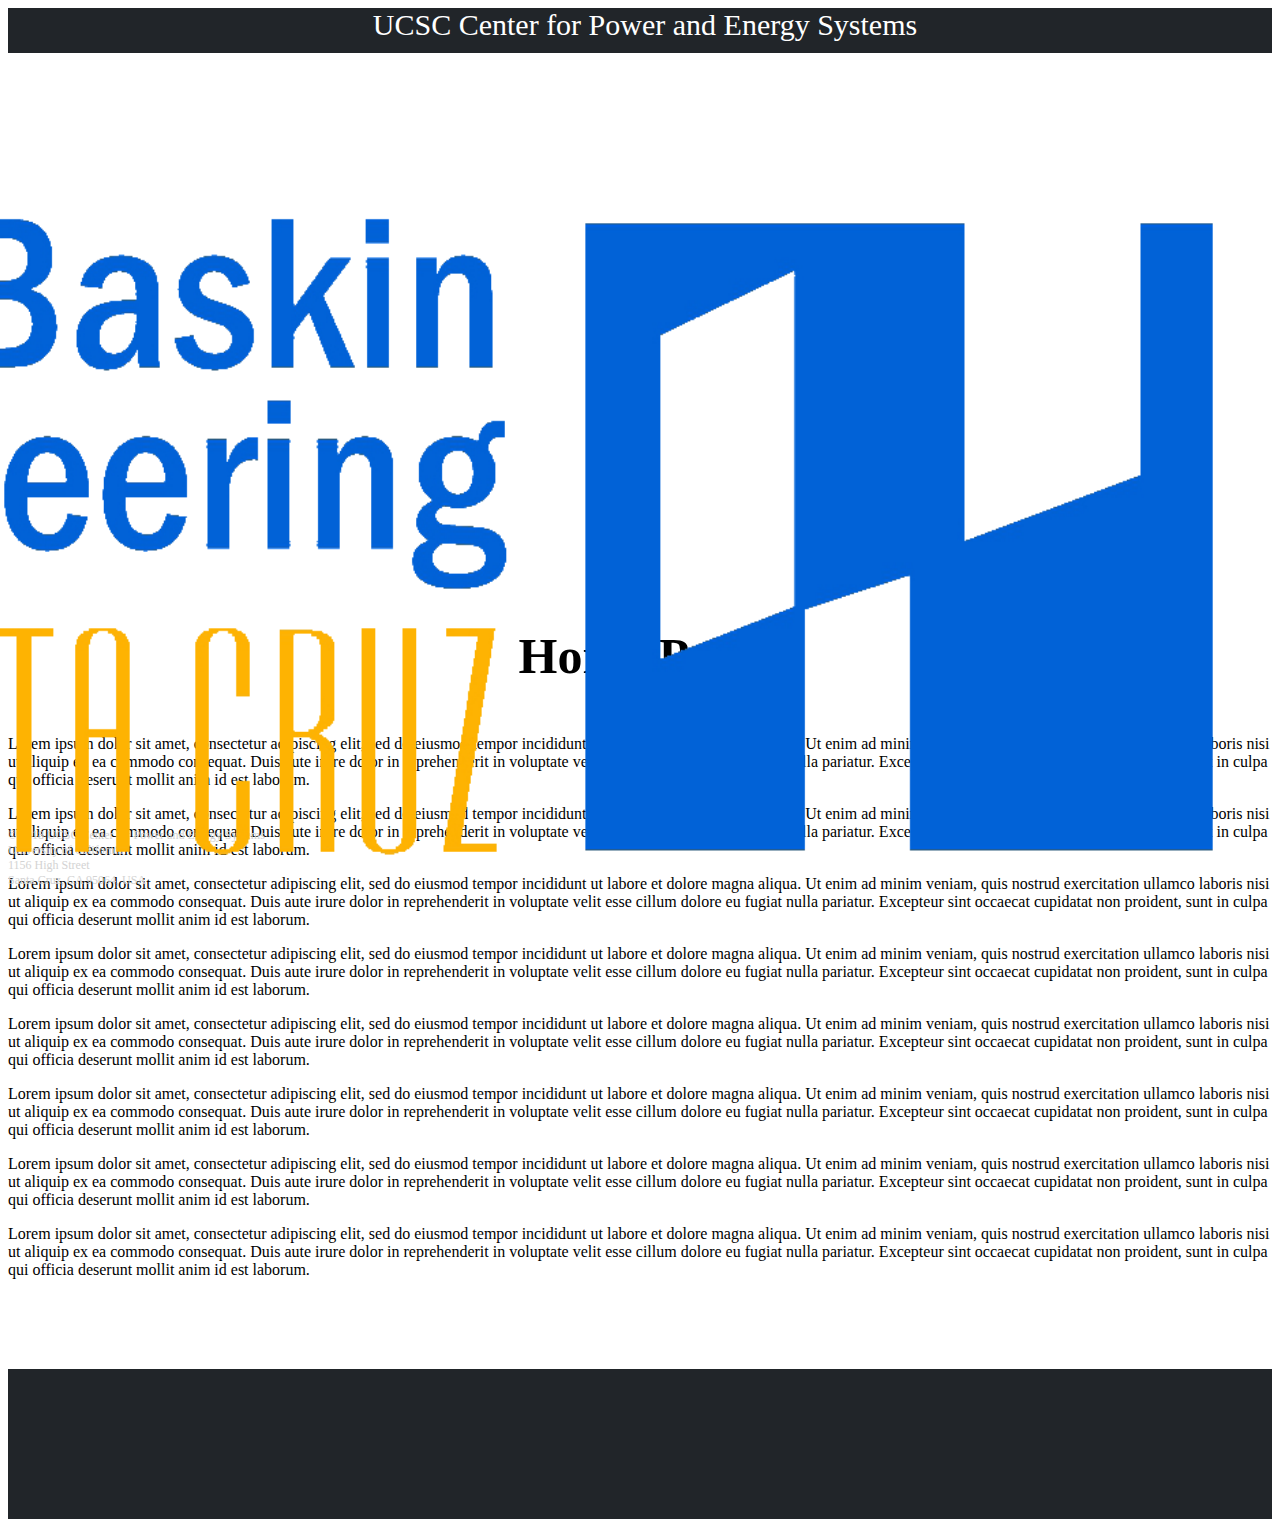
<file: index.html>
<!DOCTYPE html>
<html lang="en">

<head>
	<meta charset="UTF-8">
	<title>UCSC Center for Power and Energy Systems</title>
	<link rel="stylesheet" href="https://stackpath.bootstrapcdn.com/bootstrap/4.1.3/css/bootstrap.min.css" integrity="sha384-MCw98/SFnGE8fJT3GXwEOngsV7Zt27NXFoaoApmYm81iuXoPkFOJwJ8ERdknLPMO" crossorigin="anonymous">
	<link rel="stylesheet" href="https://use.fontawesome.com/releases/v5.4.1/css/all.css" integrity="sha384-5sAR7xN1Nv6T6+dT2mhtzEpVJvfS3NScPQTrOxhwjIuvcA67KV2R5Jz6kr4abQsz" crossorigin="anonymous">
	<link rel="stylesheet" href="css/style.css">
</head>

<body>

	<!--Navigation Bar (start)-->
	<div id="mySidenav" class="sidenav">
		<a href="javascript:void(0)" class="closebtn" onclick="closeNav()">&times;</a>
		<a class="active" href="index.html">Home</a>

		<!--Faculty Dropdown-->
		<button class="dropdown-btn">Team
			<i class="fa fa-caret-down"></i>
		</button>
		<div class="dropdown-container">
			<a href="faculty.html">Faculty</a>
			<a href="graduate.html">Graduate</a>
			<a href="undergraduate.html">Undergraduate</a>
		</div>

		<a href="research.html">Research</a>
		<a href="publications.html">Publications</a>
		<a href="about-us.html">About&nbsp;Us</a>
	</div>
	<!--Navigation Bar (end)-->

	<div id="main">
		<!--Title Bar (start)-->
		<div class="row">
			<div class="col-sm-12 title-bar">
				<i class="fas fa-bars menuIcon" onmouseover="openNav()"></i>
				<p class="title-bar-name">UCSC Center for Power and Energy Systems</p>

			</div>
		</div>
		<!--Title Bar (end)-->

		<div onmouseover="closeNav()">

			<!--Landing Page (start)-->
			<div class="row">
				<div class="col-sm-12 landing-page">
					<figure></figure>
					<figure></figure>
					<figure></figure>
					<figure></figure>
					<figure></figure>
				</div>
			</div>
			<!--Landing Page (end)-->

			<!--Title (start)-->
			<div class="title">
				<h1>Home Page</h1>
			</div>
			<!--Title (end)-->

			<!--Body (start)-->
			<div class="col-md-8 body_content">
				<p>
					Lorem ipsum dolor sit amet, consectetur adipiscing elit, sed do eiusmod tempor incididunt ut labore et dolore magna aliqua. Ut enim ad minim veniam, quis nostrud exercitation ullamco laboris nisi ut aliquip ex ea commodo consequat. Duis aute irure dolor in reprehenderit in voluptate velit esse cillum dolore eu fugiat nulla pariatur. Excepteur sint occaecat cupidatat non proident, sunt in culpa qui officia deserunt mollit anim id est laborum.
				</p>
				<p>
					Lorem ipsum dolor sit amet, consectetur adipiscing elit, sed do eiusmod tempor incididunt ut labore et dolore magna aliqua. Ut enim ad minim veniam, quis nostrud exercitation ullamco laboris nisi ut aliquip ex ea commodo consequat. Duis aute irure dolor in reprehenderit in voluptate velit esse cillum dolore eu fugiat nulla pariatur. Excepteur sint occaecat cupidatat non proident, sunt in culpa qui officia deserunt mollit anim id est laborum.
				</p>
				<p>
					Lorem ipsum dolor sit amet, consectetur adipiscing elit, sed do eiusmod tempor incididunt ut labore et dolore magna aliqua. Ut enim ad minim veniam, quis nostrud exercitation ullamco laboris nisi ut aliquip ex ea commodo consequat. Duis aute irure dolor in reprehenderit in voluptate velit esse cillum dolore eu fugiat nulla pariatur. Excepteur sint occaecat cupidatat non proident, sunt in culpa qui officia deserunt mollit anim id est laborum.
				</p>
				<p>
					Lorem ipsum dolor sit amet, consectetur adipiscing elit, sed do eiusmod tempor incididunt ut labore et dolore magna aliqua. Ut enim ad minim veniam, quis nostrud exercitation ullamco laboris nisi ut aliquip ex ea commodo consequat. Duis aute irure dolor in reprehenderit in voluptate velit esse cillum dolore eu fugiat nulla pariatur. Excepteur sint occaecat cupidatat non proident, sunt in culpa qui officia deserunt mollit anim id est laborum.
				</p>
				<p>
					Lorem ipsum dolor sit amet, consectetur adipiscing elit, sed do eiusmod tempor incididunt ut labore et dolore magna aliqua. Ut enim ad minim veniam, quis nostrud exercitation ullamco laboris nisi ut aliquip ex ea commodo consequat. Duis aute irure dolor in reprehenderit in voluptate velit esse cillum dolore eu fugiat nulla pariatur. Excepteur sint occaecat cupidatat non proident, sunt in culpa qui officia deserunt mollit anim id est laborum.
				</p>
				<p>
					Lorem ipsum dolor sit amet, consectetur adipiscing elit, sed do eiusmod tempor incididunt ut labore et dolore magna aliqua. Ut enim ad minim veniam, quis nostrud exercitation ullamco laboris nisi ut aliquip ex ea commodo consequat. Duis aute irure dolor in reprehenderit in voluptate velit esse cillum dolore eu fugiat nulla pariatur. Excepteur sint occaecat cupidatat non proident, sunt in culpa qui officia deserunt mollit anim id est laborum.
				</p>
				<p>
					Lorem ipsum dolor sit amet, consectetur adipiscing elit, sed do eiusmod tempor incididunt ut labore et dolore magna aliqua. Ut enim ad minim veniam, quis nostrud exercitation ullamco laboris nisi ut aliquip ex ea commodo consequat. Duis aute irure dolor in reprehenderit in voluptate velit esse cillum dolore eu fugiat nulla pariatur. Excepteur sint occaecat cupidatat non proident, sunt in culpa qui officia deserunt mollit anim id est laborum.
				</p>
				<p>
					Lorem ipsum dolor sit amet, consectetur adipiscing elit, sed do eiusmod tempor incididunt ut labore et dolore magna aliqua. Ut enim ad minim veniam, quis nostrud exercitation ullamco laboris nisi ut aliquip ex ea commodo consequat. Duis aute irure dolor in reprehenderit in voluptate velit esse cillum dolore eu fugiat nulla pariatur. Excepteur sint occaecat cupidatat non proident, sunt in culpa qui officia deserunt mollit anim id est laborum.
				</p>
				<p>
					<br />
					<br />
					<br />
				</p>
			</div>
			<!--Body (end)-->

			<!--Footer (start)-->
			<div class="row">
				<div class="col-sm-12 bot">
					<div class="col-sm-8 bot">
						<p class="footer-text">
							© 2018 UCSC Center for Power and Energy Systems <br />
							University of California <br />
							1156 High Street <br />
							Santa Cruz, CA 95064, USA
						</p>
						<img class="footer-logo" src="/images/logo/baskin_logo_big.png">
					</div>
				</div>
			</div>
			<!--Footer (end)-->
		</div>
	</div>
	<script src="js/sideNav.js"></script>
</body>

</html>
</file>
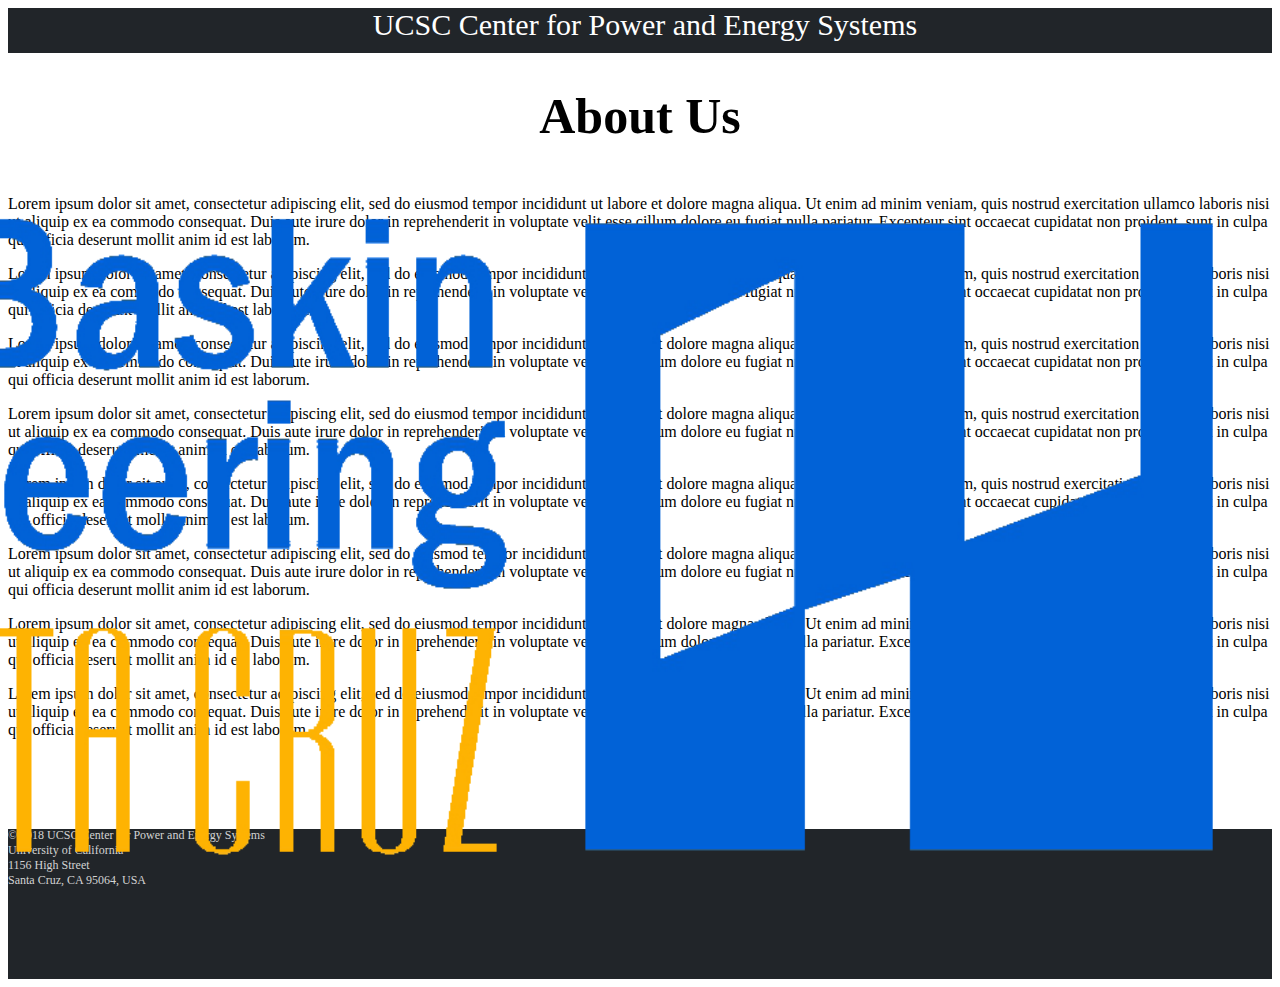
<file: about-us.html>
<!DOCTYPE html>
<html lang="en">

<head>
	<meta charset="UTF-8">
	<title>UCSC Center for Power and Energy Systems</title>
	<link rel="stylesheet" href="https://stackpath.bootstrapcdn.com/bootstrap/4.1.3/css/bootstrap.min.css" integrity="sha384-MCw98/SFnGE8fJT3GXwEOngsV7Zt27NXFoaoApmYm81iuXoPkFOJwJ8ERdknLPMO" crossorigin="anonymous">
	<link rel="stylesheet" href="https://use.fontawesome.com/releases/v5.4.1/css/all.css" integrity="sha384-5sAR7xN1Nv6T6+dT2mhtzEpVJvfS3NScPQTrOxhwjIuvcA67KV2R5Jz6kr4abQsz" crossorigin="anonymous">
	<link rel="stylesheet" href="css/style.css">
</head>

<body>

	<!--Navigation Bar (start)-->
	<div id="mySidenav" class="sidenav">
		<a href="javascript:void(0)" class="closebtn" onclick="closeNav()">&times;</a>
		<a href="index.html">Home</a>

		<!--Faculty Dropdown-->
		<button class="dropdown-btn">Team
			<i class="fa fa-caret-down"></i>
		</button>
		<div class="dropdown-container">
			<a href="faculty.html">Faculty</a>
			<a href="graduate.html">Graduate</a>
			<a href="undergraduate.html">Undergraduate</a>
		</div>

		<a href="research.html">Research</a>
		<a href="publications.html">Publications</a>
		<a class="active" href="about-us.html">About&nbsp;Us</a>
	</div>
	<!--Navigation Bar (end)-->

	<!--Title Bar (start)-->
	<div class="row">
		<div class="col-sm-12 title-bar">
			<i class="fas fa-bars menuIcon" onmouseover="openNav()"></i>
			<p class="title-bar-name">UCSC Center for Power and Energy Systems</p>

		</div>
	</div>
	<!--Title Bar (end)-->

	<div id="main" onmouseover="closeNav()">

		<!--Title (start)-->
		<div class="title">
			<h1>About Us</h1>
		</div>
		<!--Title (end)-->

		<!--Body (start)-->
		<div class="col-md-8 body_content">
			<p>
				Lorem ipsum dolor sit amet, consectetur adipiscing elit, sed do eiusmod tempor incididunt ut labore et dolore magna aliqua. Ut enim ad minim veniam, quis nostrud exercitation ullamco laboris nisi ut aliquip ex ea commodo consequat. Duis aute irure dolor in reprehenderit in voluptate velit esse cillum dolore eu fugiat nulla pariatur. Excepteur sint occaecat cupidatat non proident, sunt in culpa qui officia deserunt mollit anim id est laborum.
			</p>
			<p>
				Lorem ipsum dolor sit amet, consectetur adipiscing elit, sed do eiusmod tempor incididunt ut labore et dolore magna aliqua. Ut enim ad minim veniam, quis nostrud exercitation ullamco laboris nisi ut aliquip ex ea commodo consequat. Duis aute irure dolor in reprehenderit in voluptate velit esse cillum dolore eu fugiat nulla pariatur. Excepteur sint occaecat cupidatat non proident, sunt in culpa qui officia deserunt mollit anim id est laborum.
			</p>
			<p>
				Lorem ipsum dolor sit amet, consectetur adipiscing elit, sed do eiusmod tempor incididunt ut labore et dolore magna aliqua. Ut enim ad minim veniam, quis nostrud exercitation ullamco laboris nisi ut aliquip ex ea commodo consequat. Duis aute irure dolor in reprehenderit in voluptate velit esse cillum dolore eu fugiat nulla pariatur. Excepteur sint occaecat cupidatat non proident, sunt in culpa qui officia deserunt mollit anim id est laborum.
			</p>
			<p>
				Lorem ipsum dolor sit amet, consectetur adipiscing elit, sed do eiusmod tempor incididunt ut labore et dolore magna aliqua. Ut enim ad minim veniam, quis nostrud exercitation ullamco laboris nisi ut aliquip ex ea commodo consequat. Duis aute irure dolor in reprehenderit in voluptate velit esse cillum dolore eu fugiat nulla pariatur. Excepteur sint occaecat cupidatat non proident, sunt in culpa qui officia deserunt mollit anim id est laborum.
			</p>
			<p>
				Lorem ipsum dolor sit amet, consectetur adipiscing elit, sed do eiusmod tempor incididunt ut labore et dolore magna aliqua. Ut enim ad minim veniam, quis nostrud exercitation ullamco laboris nisi ut aliquip ex ea commodo consequat. Duis aute irure dolor in reprehenderit in voluptate velit esse cillum dolore eu fugiat nulla pariatur. Excepteur sint occaecat cupidatat non proident, sunt in culpa qui officia deserunt mollit anim id est laborum.
			</p>
			<p>
				Lorem ipsum dolor sit amet, consectetur adipiscing elit, sed do eiusmod tempor incididunt ut labore et dolore magna aliqua. Ut enim ad minim veniam, quis nostrud exercitation ullamco laboris nisi ut aliquip ex ea commodo consequat. Duis aute irure dolor in reprehenderit in voluptate velit esse cillum dolore eu fugiat nulla pariatur. Excepteur sint occaecat cupidatat non proident, sunt in culpa qui officia deserunt mollit anim id est laborum.
			</p>
			<p>
				Lorem ipsum dolor sit amet, consectetur adipiscing elit, sed do eiusmod tempor incididunt ut labore et dolore magna aliqua. Ut enim ad minim veniam, quis nostrud exercitation ullamco laboris nisi ut aliquip ex ea commodo consequat. Duis aute irure dolor in reprehenderit in voluptate velit esse cillum dolore eu fugiat nulla pariatur. Excepteur sint occaecat cupidatat non proident, sunt in culpa qui officia deserunt mollit anim id est laborum.
			</p>
			<p>
				Lorem ipsum dolor sit amet, consectetur adipiscing elit, sed do eiusmod tempor incididunt ut labore et dolore magna aliqua. Ut enim ad minim veniam, quis nostrud exercitation ullamco laboris nisi ut aliquip ex ea commodo consequat. Duis aute irure dolor in reprehenderit in voluptate velit esse cillum dolore eu fugiat nulla pariatur. Excepteur sint occaecat cupidatat non proident, sunt in culpa qui officia deserunt mollit anim id est laborum.
			</p>
			<p>
				<br />
				<br />
				<br />
			</p>
		</div>
		<!--Body (end)-->

		<!--Footer (start)-->
		<div class="row">
			<div class="col-sm-12 bot">
				<div class="col-sm-8 bot">
					<p class="footer-text">
						© 2018 UCSC Center for Power and Energy Systems <br />
						University of California <br />
						1156 High Street <br />
						Santa Cruz, CA 95064, USA
					</p>
					<img class="footer-logo" src="/images/logo/baskin_logo_big.png">
				</div>
			</div>
		</div>
		<!--Footer (end)-->
	</div>
	<script src="js/sideNav.js"></script>
</body>

</html>
</file>
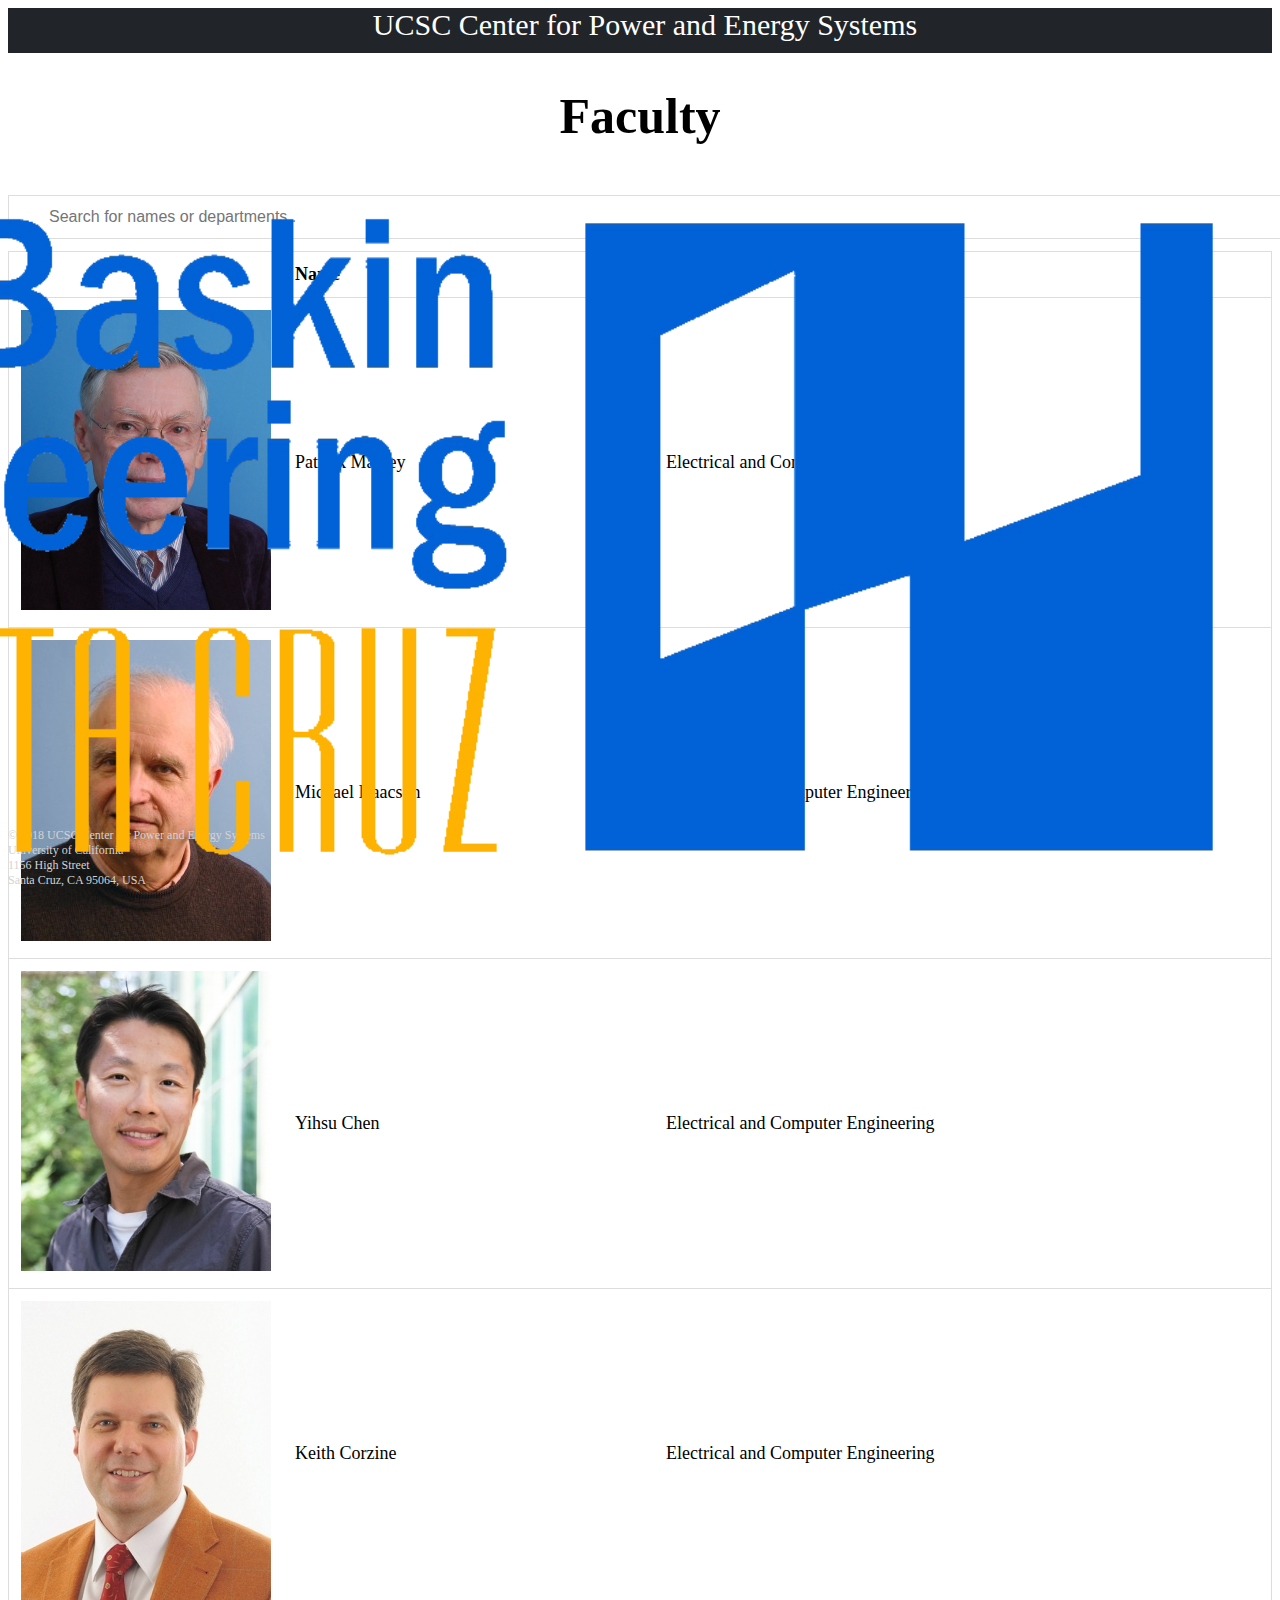
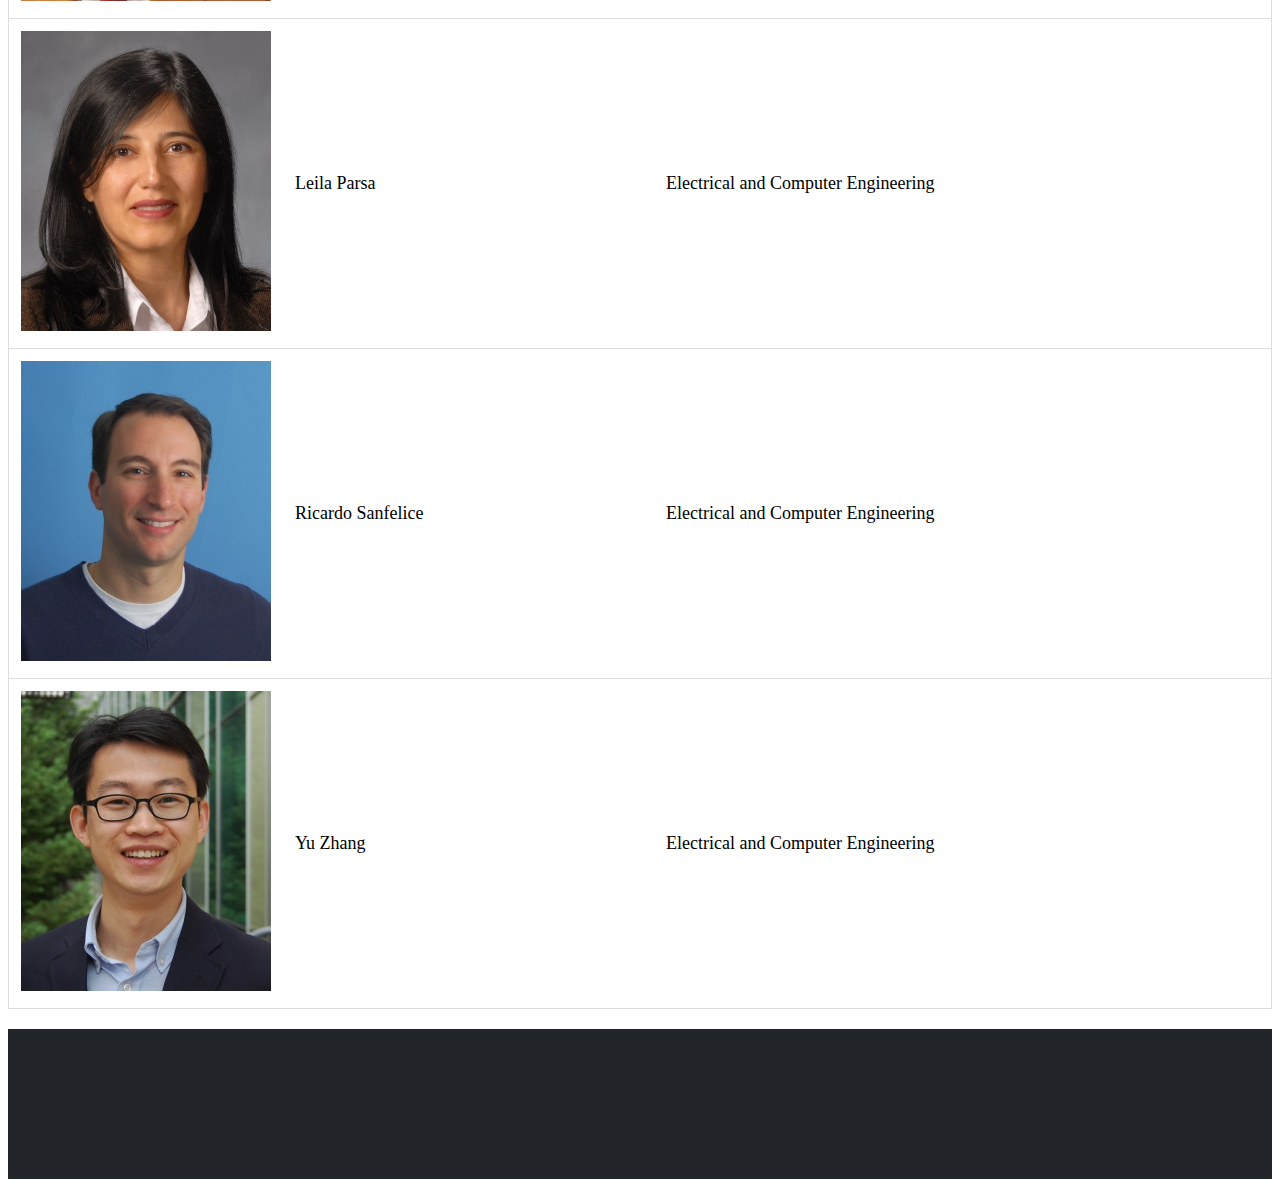
<file: faculty.html>
<!DOCTYPE html>
<html lang="en">

<head>
	<meta charset="UTF-8">
	<title>UCSC Center for Power and Energy Systems</title>
	<link rel="stylesheet" href="https://stackpath.bootstrapcdn.com/bootstrap/4.1.3/css/bootstrap.min.css" integrity="sha384-MCw98/SFnGE8fJT3GXwEOngsV7Zt27NXFoaoApmYm81iuXoPkFOJwJ8ERdknLPMO" crossorigin="anonymous">
	<link rel="stylesheet" href="https://use.fontawesome.com/releases/v5.4.1/css/all.css" integrity="sha384-5sAR7xN1Nv6T6+dT2mhtzEpVJvfS3NScPQTrOxhwjIuvcA67KV2R5Jz6kr4abQsz" crossorigin="anonymous">
	<link rel="stylesheet" href="css/style.css">
</head>

<body>

	<!--Navigation Bar (start)-->
	<div id="mySidenav" class="sidenav">
		<a href="javascript:void(0)" class="closebtn" onclick="closeNav()">&times;</a>
		<a href="index.html">Home</a>

		<!--Faculty Dropdown-->
		<button class="dropdown-btn active">Team
			<i class="fa fa-caret-down"></i>
		</button>
		<div class="dropdown-container">
			<a class="active" href="faculty.html">Faculty</a>
			<a href="graduate.html">Graduate</a>
			<a href="undergraduate.html">Undergraduate</a>
		</div>

		<a href="research.html">Research</a>
		<a href="publications.html">Publications</a>
		<a href="about-us.html">About&nbsp;Us</a>
	</div>
	<!--Navigation Bar (end)-->

	<!--Title Bar (start)-->
	<div class="row">
		<div class="col-sm-12 title-bar">
			<i class="fas fa-bars menuIcon" onmouseover="openNav()"></i>
			<p class="title-bar-name">UCSC Center for Power and Energy Systems</p>

		</div>
	</div>
	<!--Title Bar (end)-->

	<div id="main" onmouseover="closeNav()">

		<!--Title (start)-->
		<div class="title">
			<h1>Faculty</h1>
		</div>
		<!--Title (end)-->

		<!--Body (start)-->
		<div class="col-md-8 body_content">
			<input type="text" id="search-input" onkeyup="filterTable()" placeholder="Search for names or departments..">

			<table id="staff-table">
				<tr class="table-header">
					<th style="width:20%;"></th>
					<th style="width:30%;">Name</th>
					<th style="width:50%;">
						Department
<!--
<select style="margin-left:20px;" id="dropdown-input" onchange="dropdownFilter()">
	<option value="ALL">Show All</option>
	<option value="Computer Engineering">Computer Engineering</option>
</select>
-->
					</th>
				</tr>
				<tr>
					<td>
						<img class="faculty-images" src="/images/staff/faculty/Patrick_Mantey.jpeg">
					</td>
					<td>Patrick Mantey</td>
					<td>Electrical and Computer Engineering</td>
				</tr>
				<tr>
					<td>
						<img class="faculty-images" src="/images/staff/faculty/Michael_Isaacson.jpeg">
					</td>
					<td>Michael Isaacson</td>
					<td>Electrical and Computer Engineering</td>
				</tr>
				<tr>
					<td>
						<img class="faculty-images" src="/images/staff/faculty/Yihsu_Chen.jpeg">
					</td>
					<td>Yihsu Chen</td>
					<td>Electrical and Computer Engineering</td>
				</tr>
				<tr>
					<td>
						<img class="faculty-images" src="/images/staff/faculty/Keith_Corzine.jpeg">
					</td>
					<td>Keith Corzine</td>
					<td>Electrical and Computer Engineering</td>
				</tr>

				<tr>
					<td>
						<img class="faculty-images" src="/images/staff/faculty/Leila_Parsa.jpeg">
					</td>
					<td>Leila Parsa</td>
					<td>Electrical and Computer Engineering</td>
				</tr>
				<tr>
					<td>
						<img class="faculty-images" src="/images/staff/faculty/Ricardo_Sanfelice.jpeg">
					</td>
					<td>Ricardo Sanfelice</td>
					<td>Electrical and Computer Engineering</td>
				</tr>
				<tr>
					<td>
						<img class="faculty-images" src="/images/staff/faculty/Yu_Zhang.jpeg">
					</td>
					<td>Yu Zhang</td>
					<td>Electrical and Computer Engineering</td>
				</tr>
			</table>
		</div>
		<!--Body (end)-->

		<!--Footer (start)-->
		<div class="row">
			<div class="col-sm-12 bot">
				<div class="col-sm-8 bot">
					<p class="footer-text">
						© 2018 UCSC Center for Power and Energy Systems <br />
						University of California <br />
						1156 High Street <br />
						Santa Cruz, CA 95064, USA
					</p>
					<img class="footer-logo" src="/images/logo/baskin_logo_big.png">
				</div>
			</div>
		</div>
		<!--Footer (end)-->
	</div>
	<script src="js/filterTable.js"></script>
	<script src="js/sideNav.js"></script>
</body>

</html>
</file>
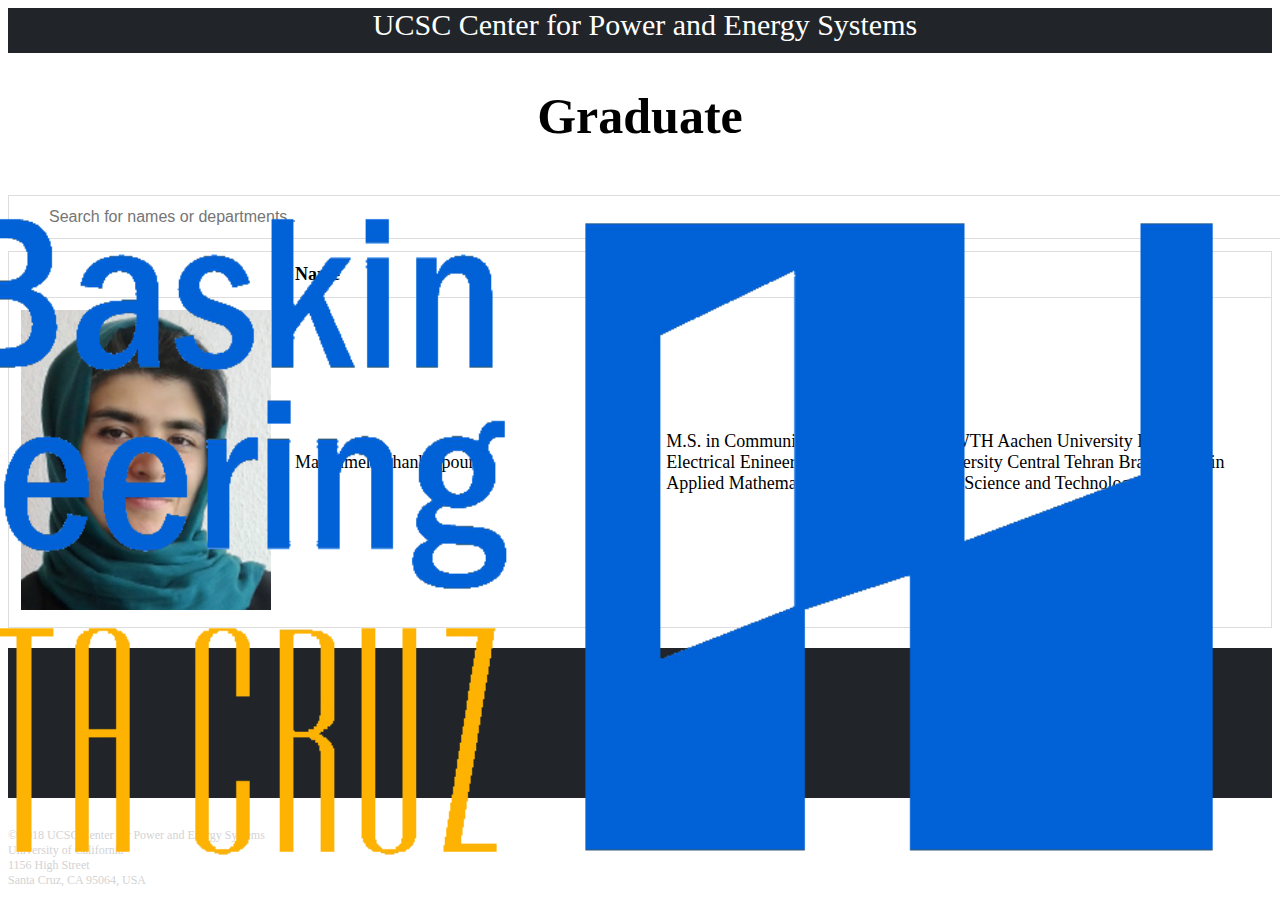
<file: graduate.html>
<!DOCTYPE html>
<html lang="en">

<head>
	<meta charset="UTF-8">
	<title>UCSC Center for Power and Energy Systems</title>
	<link rel="stylesheet" href="https://stackpath.bootstrapcdn.com/bootstrap/4.1.3/css/bootstrap.min.css" integrity="sha384-MCw98/SFnGE8fJT3GXwEOngsV7Zt27NXFoaoApmYm81iuXoPkFOJwJ8ERdknLPMO" crossorigin="anonymous">
	<link rel="stylesheet" href="https://use.fontawesome.com/releases/v5.4.1/css/all.css" integrity="sha384-5sAR7xN1Nv6T6+dT2mhtzEpVJvfS3NScPQTrOxhwjIuvcA67KV2R5Jz6kr4abQsz" crossorigin="anonymous">
	<link rel="stylesheet" href="css/style.css">
</head>

<body>

	<!--Navigation Bar (start)-->
	<div id="mySidenav" class="sidenav">
		<a href="javascript:void(0)" class="closebtn" onclick="closeNav()">&times;</a>
		<a href="index.html">Home</a>

		<!--Faculty Dropdown-->
		<button class="dropdown-btn active">Team
			<i class="fa fa-caret-down"></i>
		</button>
		<div class="dropdown-container">
			<a href="faculty.html">Faculty</a>
			<a class="active" href="graduate.html">Graduate</a>
			<a href="undergraduate.html">Undergraduate</a>
		</div>

		<a href="research.html">Research</a>
		<a href="publications.html">Publications</a>
		<a href="about-us.html">About&nbsp;Us</a>
	</div>
	<!--Navigation Bar (end)-->

	<!--Title Bar (start)-->
	<div class="row">
		<div class="col-sm-12 title-bar">
			<i class="fas fa-bars menuIcon" onmouseover="openNav()"></i>
			<p class="title-bar-name">UCSC Center for Power and Energy Systems</p>

		</div>
	</div>
	<!--Title Bar (end)-->

	<div id="main" onmouseover="closeNav()">

		<!--Title (start)-->
		<div class="title">
			<h1>Graduate</h1>
		</div>
		<!--Title (end)-->

		<!--Body (start)-->
		<div class="col-md-8 body_content">
			<input type="text" id="search-input" onkeyup="filterTable()" placeholder="Search for names or departments..">

			<table id="staff-table">
				<tr class="table-header">
					<th style="width:20%;"></th>
					<th style="width:30%;">Name</th>
					<th style="width:50%;">
						Academics
<!--
<select style="margin-left:20px;" id="dropdown-input" onchange="dropdownFilter()">
	<option value="ALL">Show All</option>
	<option value="Computer Engineering">Computer Engineering</option>
</select>
-->
					</th>
				</tr>
				<tr>
					<td>
						<img class="faculty-images" src="/images/staff/graduate/masoumeh.png">
					</td>
					<td>Masoumeh Ghanbarpour</td>
					<td>M.S. in Communication Engineering, RWTH Aachen University
						B.S. in Electrical Enineering, Islamic Azad University Central Tehran Branch
						B.S. in Applied Mathematics, Iran University of Science and Technology</td>
				</tr>
			</table>
		</div>
		<!--Body (end)-->

		<!--Footer (start)-->
		<div class="row">
			<div class="col-sm-12 bot">
				<div class="col-sm-8 bot">
					<p class="footer-text">
						© 2018 UCSC Center for Power and Energy Systems <br />
						University of California <br />
						1156 High Street <br />
						Santa Cruz, CA 95064, USA
					</p>
					<img class="footer-logo" src="/images/logo/baskin_logo_big.png">
				</div>
			</div>
		</div>
		<!--Footer (end)-->
	</div>
	<script src="js/filterTable.js"></script>
	<script src="js/sideNav.js"></script>
</body>

</html>
</file>
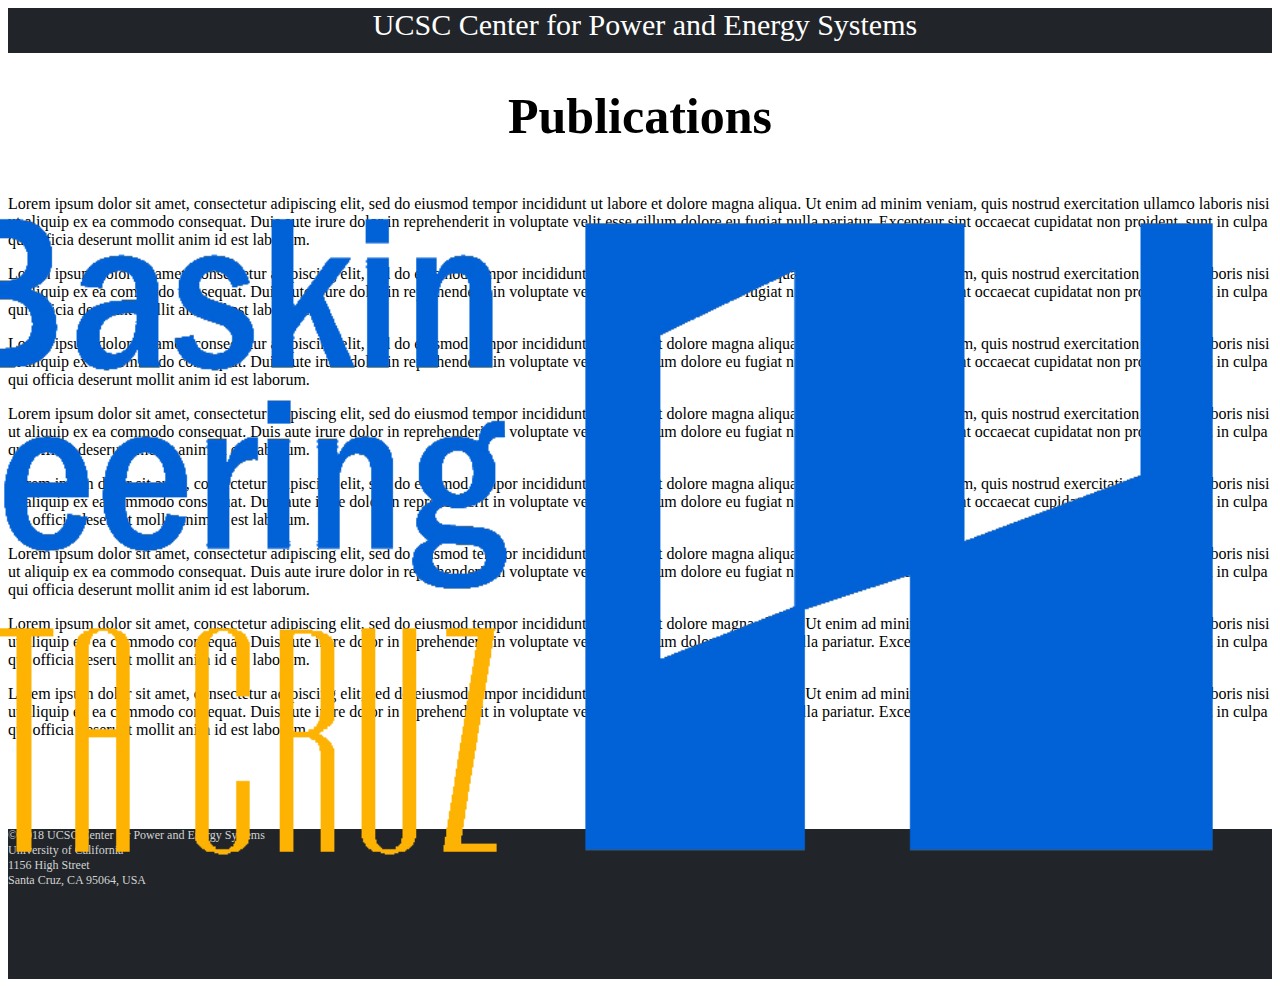
<file: publications.html>
<!DOCTYPE html>
<html lang="en">

<head>
	<meta charset="UTF-8">
	<title>UCSC Center for Power and Energy Systems</title>
	<link rel="stylesheet" href="https://stackpath.bootstrapcdn.com/bootstrap/4.1.3/css/bootstrap.min.css" integrity="sha384-MCw98/SFnGE8fJT3GXwEOngsV7Zt27NXFoaoApmYm81iuXoPkFOJwJ8ERdknLPMO" crossorigin="anonymous">
	<link rel="stylesheet" href="https://use.fontawesome.com/releases/v5.4.1/css/all.css" integrity="sha384-5sAR7xN1Nv6T6+dT2mhtzEpVJvfS3NScPQTrOxhwjIuvcA67KV2R5Jz6kr4abQsz" crossorigin="anonymous">
	<link rel="stylesheet" href="css/style.css">
</head>

<body>

	<!--Navigation Bar (start)-->
	<div id="mySidenav" class="sidenav">
		<a href="javascript:void(0)" class="closebtn" onclick="closeNav()">&times;</a>
		<a href="index.html">Home</a>

		<!--Faculty Dropdown-->
		<button class="dropdown-btn">Team
			<i class="fa fa-caret-down"></i>
		</button>
		<div class="dropdown-container">
			<a href="faculty.html">Faculty</a>
			<a href="graduate.html">Graduate</a>
			<a href="undergraduate.html">Undergraduate</a>
		</div>

		<a href="research.html">Research</a>
		<a class="active" href="publications.html">Publications</a>
		<a href="about-us.html">About&nbsp;Us</a>
	</div>
	<!--Navigation Bar (end)-->

	<!--Title Bar (start)-->
	<div class="row">
		<div class="col-sm-12 title-bar">
			<i class="fas fa-bars menuIcon" onmouseover="openNav()"></i>
			<p class="title-bar-name">UCSC Center for Power and Energy Systems</p>

		</div>
	</div>
	<!--Title Bar (end)-->

	<div id="main" onmouseover="closeNav()">

		<!--Title (start)-->
		<div class="title">
			<h1>Publications</h1>
		</div>
		<!--Title (end)-->

		<!--Body (start)-->
		<div class="col-md-8 body_content">
			<p>
				Lorem ipsum dolor sit amet, consectetur adipiscing elit, sed do eiusmod tempor incididunt ut labore et dolore magna aliqua. Ut enim ad minim veniam, quis nostrud exercitation ullamco laboris nisi ut aliquip ex ea commodo consequat. Duis aute irure dolor in reprehenderit in voluptate velit esse cillum dolore eu fugiat nulla pariatur. Excepteur sint occaecat cupidatat non proident, sunt in culpa qui officia deserunt mollit anim id est laborum.
			</p>
			<p>
				Lorem ipsum dolor sit amet, consectetur adipiscing elit, sed do eiusmod tempor incididunt ut labore et dolore magna aliqua. Ut enim ad minim veniam, quis nostrud exercitation ullamco laboris nisi ut aliquip ex ea commodo consequat. Duis aute irure dolor in reprehenderit in voluptate velit esse cillum dolore eu fugiat nulla pariatur. Excepteur sint occaecat cupidatat non proident, sunt in culpa qui officia deserunt mollit anim id est laborum.
			</p>
			<p>
				Lorem ipsum dolor sit amet, consectetur adipiscing elit, sed do eiusmod tempor incididunt ut labore et dolore magna aliqua. Ut enim ad minim veniam, quis nostrud exercitation ullamco laboris nisi ut aliquip ex ea commodo consequat. Duis aute irure dolor in reprehenderit in voluptate velit esse cillum dolore eu fugiat nulla pariatur. Excepteur sint occaecat cupidatat non proident, sunt in culpa qui officia deserunt mollit anim id est laborum.
			</p>
			<p>
				Lorem ipsum dolor sit amet, consectetur adipiscing elit, sed do eiusmod tempor incididunt ut labore et dolore magna aliqua. Ut enim ad minim veniam, quis nostrud exercitation ullamco laboris nisi ut aliquip ex ea commodo consequat. Duis aute irure dolor in reprehenderit in voluptate velit esse cillum dolore eu fugiat nulla pariatur. Excepteur sint occaecat cupidatat non proident, sunt in culpa qui officia deserunt mollit anim id est laborum.
			</p>
			<p>
				Lorem ipsum dolor sit amet, consectetur adipiscing elit, sed do eiusmod tempor incididunt ut labore et dolore magna aliqua. Ut enim ad minim veniam, quis nostrud exercitation ullamco laboris nisi ut aliquip ex ea commodo consequat. Duis aute irure dolor in reprehenderit in voluptate velit esse cillum dolore eu fugiat nulla pariatur. Excepteur sint occaecat cupidatat non proident, sunt in culpa qui officia deserunt mollit anim id est laborum.
			</p>
			<p>
				Lorem ipsum dolor sit amet, consectetur adipiscing elit, sed do eiusmod tempor incididunt ut labore et dolore magna aliqua. Ut enim ad minim veniam, quis nostrud exercitation ullamco laboris nisi ut aliquip ex ea commodo consequat. Duis aute irure dolor in reprehenderit in voluptate velit esse cillum dolore eu fugiat nulla pariatur. Excepteur sint occaecat cupidatat non proident, sunt in culpa qui officia deserunt mollit anim id est laborum.
			</p>
			<p>
				Lorem ipsum dolor sit amet, consectetur adipiscing elit, sed do eiusmod tempor incididunt ut labore et dolore magna aliqua. Ut enim ad minim veniam, quis nostrud exercitation ullamco laboris nisi ut aliquip ex ea commodo consequat. Duis aute irure dolor in reprehenderit in voluptate velit esse cillum dolore eu fugiat nulla pariatur. Excepteur sint occaecat cupidatat non proident, sunt in culpa qui officia deserunt mollit anim id est laborum.
			</p>
			<p>
				Lorem ipsum dolor sit amet, consectetur adipiscing elit, sed do eiusmod tempor incididunt ut labore et dolore magna aliqua. Ut enim ad minim veniam, quis nostrud exercitation ullamco laboris nisi ut aliquip ex ea commodo consequat. Duis aute irure dolor in reprehenderit in voluptate velit esse cillum dolore eu fugiat nulla pariatur. Excepteur sint occaecat cupidatat non proident, sunt in culpa qui officia deserunt mollit anim id est laborum.
			</p>
			<p>
				<br />
				<br />
				<br />
			</p>
		</div>
		<!--Body (end)-->

		<!--Footer (start)-->
		<div class="row">
			<div class="col-sm-12 bot">
				<div class="col-sm-8 bot">
					<p class="footer-text">
						© 2018 UCSC Center for Power and Energy Systems <br />
						University of California <br />
						1156 High Street <br />
						Santa Cruz, CA 95064, USA
					</p>
					<img class="footer-logo" src="/images/logo/baskin_logo_big.png">
				</div>
			</div>
		</div>
		<!--Footer (end)-->
	</div>
	<script src="js/sideNav.js"></script>
</body>

</html>
</file>
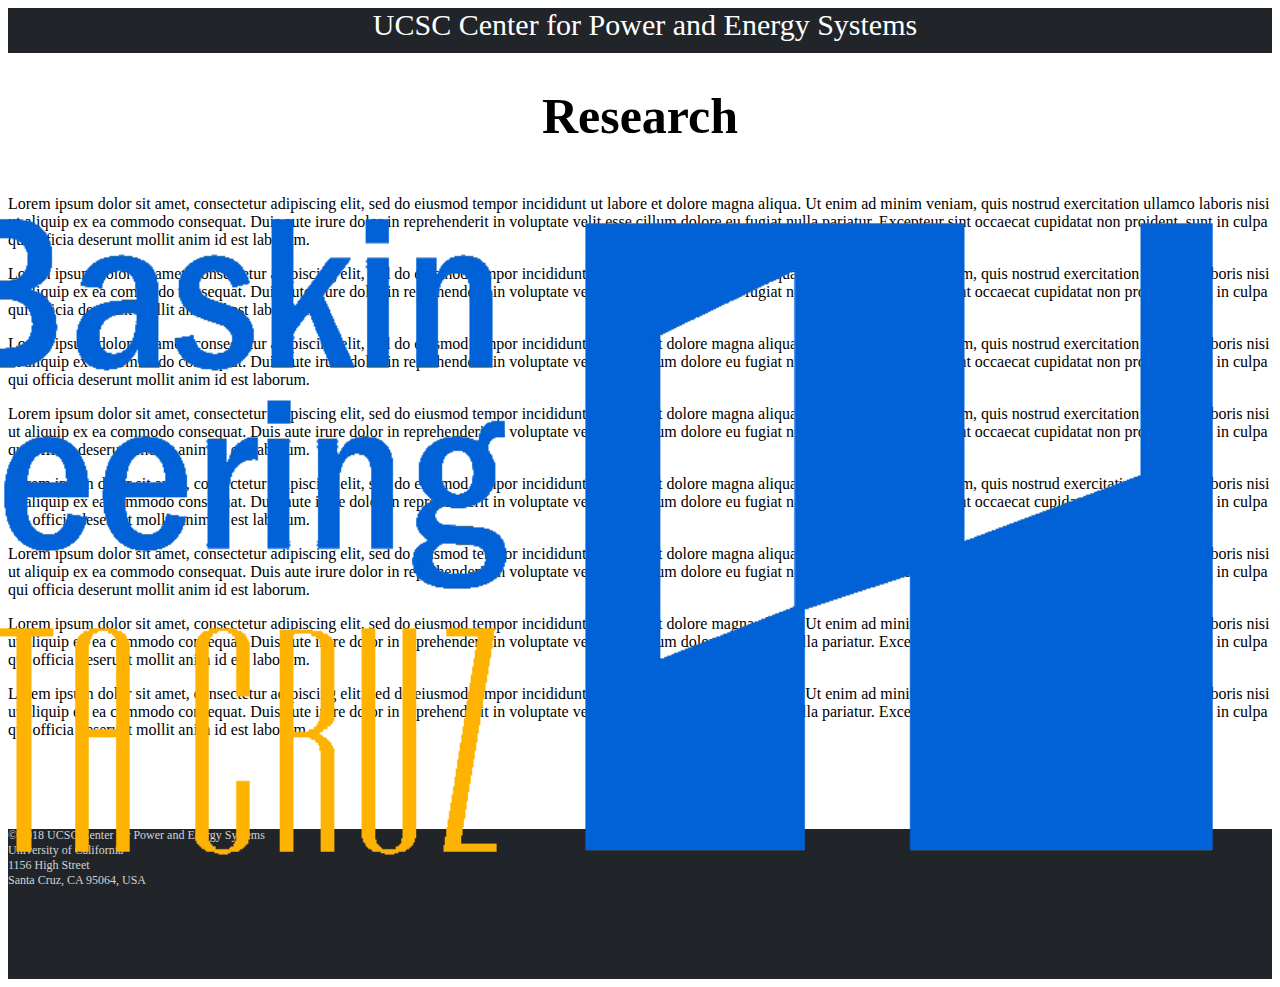
<file: research.html>
<!DOCTYPE html>
<html lang="en">

<head>
	<meta charset="UTF-8">
	<title>UCSC Center for Power and Energy Systems</title>
	<link rel="stylesheet" href="https://stackpath.bootstrapcdn.com/bootstrap/4.1.3/css/bootstrap.min.css" integrity="sha384-MCw98/SFnGE8fJT3GXwEOngsV7Zt27NXFoaoApmYm81iuXoPkFOJwJ8ERdknLPMO" crossorigin="anonymous">
	<link rel="stylesheet" href="https://use.fontawesome.com/releases/v5.4.1/css/all.css" integrity="sha384-5sAR7xN1Nv6T6+dT2mhtzEpVJvfS3NScPQTrOxhwjIuvcA67KV2R5Jz6kr4abQsz" crossorigin="anonymous">
	<link rel="stylesheet" href="css/style.css">
</head>

<body>

	<!--Navigation Bar (start)-->
	<div id="mySidenav" class="sidenav">
		<a href="javascript:void(0)" class="closebtn" onclick="closeNav()">&times;</a>
		<a href="index.html">Home</a>

		<!--Faculty Dropdown-->
		<button class="dropdown-btn">Team
			<i class="fa fa-caret-down"></i>
		</button>
		<div class="dropdown-container">
			<a href="faculty.html">Faculty</a>
			<a href="graduate.html">Graduate</a>
			<a href="undergraduate.html">Undergraduate</a>
		</div>

		<a class="active" href="research.html">Research</a>
		<a href="publications.html">Publications</a>
		<a href="about-us.html">About&nbsp;Us</a>
	</div>
	<!--Navigation Bar (end)-->

	<!--Title Bar (start)-->
	<div class="row">
		<div class="col-sm-12 title-bar">
			<i class="fas fa-bars menuIcon" onmouseover="openNav()"></i>
			<p class="title-bar-name">UCSC Center for Power and Energy Systems</p>

		</div>
	</div>
	<!--Title Bar (end)-->

	<div id="main" onmouseover="closeNav()">

		<!--Title (start)-->
		<div class="title">
			<h1>Research</h1>
		</div>
		<!--Title (end)-->

		<!--Body (start)-->
		<div class="col-md-8 body_content">
			<p>
				Lorem ipsum dolor sit amet, consectetur adipiscing elit, sed do eiusmod tempor incididunt ut labore et dolore magna aliqua. Ut enim ad minim veniam, quis nostrud exercitation ullamco laboris nisi ut aliquip ex ea commodo consequat. Duis aute irure dolor in reprehenderit in voluptate velit esse cillum dolore eu fugiat nulla pariatur. Excepteur sint occaecat cupidatat non proident, sunt in culpa qui officia deserunt mollit anim id est laborum.
			</p>
			<p>
				Lorem ipsum dolor sit amet, consectetur adipiscing elit, sed do eiusmod tempor incididunt ut labore et dolore magna aliqua. Ut enim ad minim veniam, quis nostrud exercitation ullamco laboris nisi ut aliquip ex ea commodo consequat. Duis aute irure dolor in reprehenderit in voluptate velit esse cillum dolore eu fugiat nulla pariatur. Excepteur sint occaecat cupidatat non proident, sunt in culpa qui officia deserunt mollit anim id est laborum.
			</p>
			<p>
				Lorem ipsum dolor sit amet, consectetur adipiscing elit, sed do eiusmod tempor incididunt ut labore et dolore magna aliqua. Ut enim ad minim veniam, quis nostrud exercitation ullamco laboris nisi ut aliquip ex ea commodo consequat. Duis aute irure dolor in reprehenderit in voluptate velit esse cillum dolore eu fugiat nulla pariatur. Excepteur sint occaecat cupidatat non proident, sunt in culpa qui officia deserunt mollit anim id est laborum.
			</p>
			<p>
				Lorem ipsum dolor sit amet, consectetur adipiscing elit, sed do eiusmod tempor incididunt ut labore et dolore magna aliqua. Ut enim ad minim veniam, quis nostrud exercitation ullamco laboris nisi ut aliquip ex ea commodo consequat. Duis aute irure dolor in reprehenderit in voluptate velit esse cillum dolore eu fugiat nulla pariatur. Excepteur sint occaecat cupidatat non proident, sunt in culpa qui officia deserunt mollit anim id est laborum.
			</p>
			<p>
				Lorem ipsum dolor sit amet, consectetur adipiscing elit, sed do eiusmod tempor incididunt ut labore et dolore magna aliqua. Ut enim ad minim veniam, quis nostrud exercitation ullamco laboris nisi ut aliquip ex ea commodo consequat. Duis aute irure dolor in reprehenderit in voluptate velit esse cillum dolore eu fugiat nulla pariatur. Excepteur sint occaecat cupidatat non proident, sunt in culpa qui officia deserunt mollit anim id est laborum.
			</p>
			<p>
				Lorem ipsum dolor sit amet, consectetur adipiscing elit, sed do eiusmod tempor incididunt ut labore et dolore magna aliqua. Ut enim ad minim veniam, quis nostrud exercitation ullamco laboris nisi ut aliquip ex ea commodo consequat. Duis aute irure dolor in reprehenderit in voluptate velit esse cillum dolore eu fugiat nulla pariatur. Excepteur sint occaecat cupidatat non proident, sunt in culpa qui officia deserunt mollit anim id est laborum.
			</p>
			<p>
				Lorem ipsum dolor sit amet, consectetur adipiscing elit, sed do eiusmod tempor incididunt ut labore et dolore magna aliqua. Ut enim ad minim veniam, quis nostrud exercitation ullamco laboris nisi ut aliquip ex ea commodo consequat. Duis aute irure dolor in reprehenderit in voluptate velit esse cillum dolore eu fugiat nulla pariatur. Excepteur sint occaecat cupidatat non proident, sunt in culpa qui officia deserunt mollit anim id est laborum.
			</p>
			<p>
				Lorem ipsum dolor sit amet, consectetur adipiscing elit, sed do eiusmod tempor incididunt ut labore et dolore magna aliqua. Ut enim ad minim veniam, quis nostrud exercitation ullamco laboris nisi ut aliquip ex ea commodo consequat. Duis aute irure dolor in reprehenderit in voluptate velit esse cillum dolore eu fugiat nulla pariatur. Excepteur sint occaecat cupidatat non proident, sunt in culpa qui officia deserunt mollit anim id est laborum.
			</p>
			<p>
				<br />
				<br />
				<br />
			</p>
		</div>
		<!--Body (end)-->

		<!--Footer (start)-->
		<div class="row">
			<div class="col-sm-12 bot">
				<div class="col-sm-8 bot">
					<p class="footer-text">
						© 2018 UCSC Center for Power and Energy Systems <br />
						University of California <br />
						1156 High Street <br />
						Santa Cruz, CA 95064, USA
					</p>
					<img class="footer-logo" src="/images/logo/baskin_logo_big.png">
				</div>
			</div>
		</div>
		<!--Footer (end)-->
	</div>
	<script src="js/sideNav.js"></script>
</body>

</html>
</file>
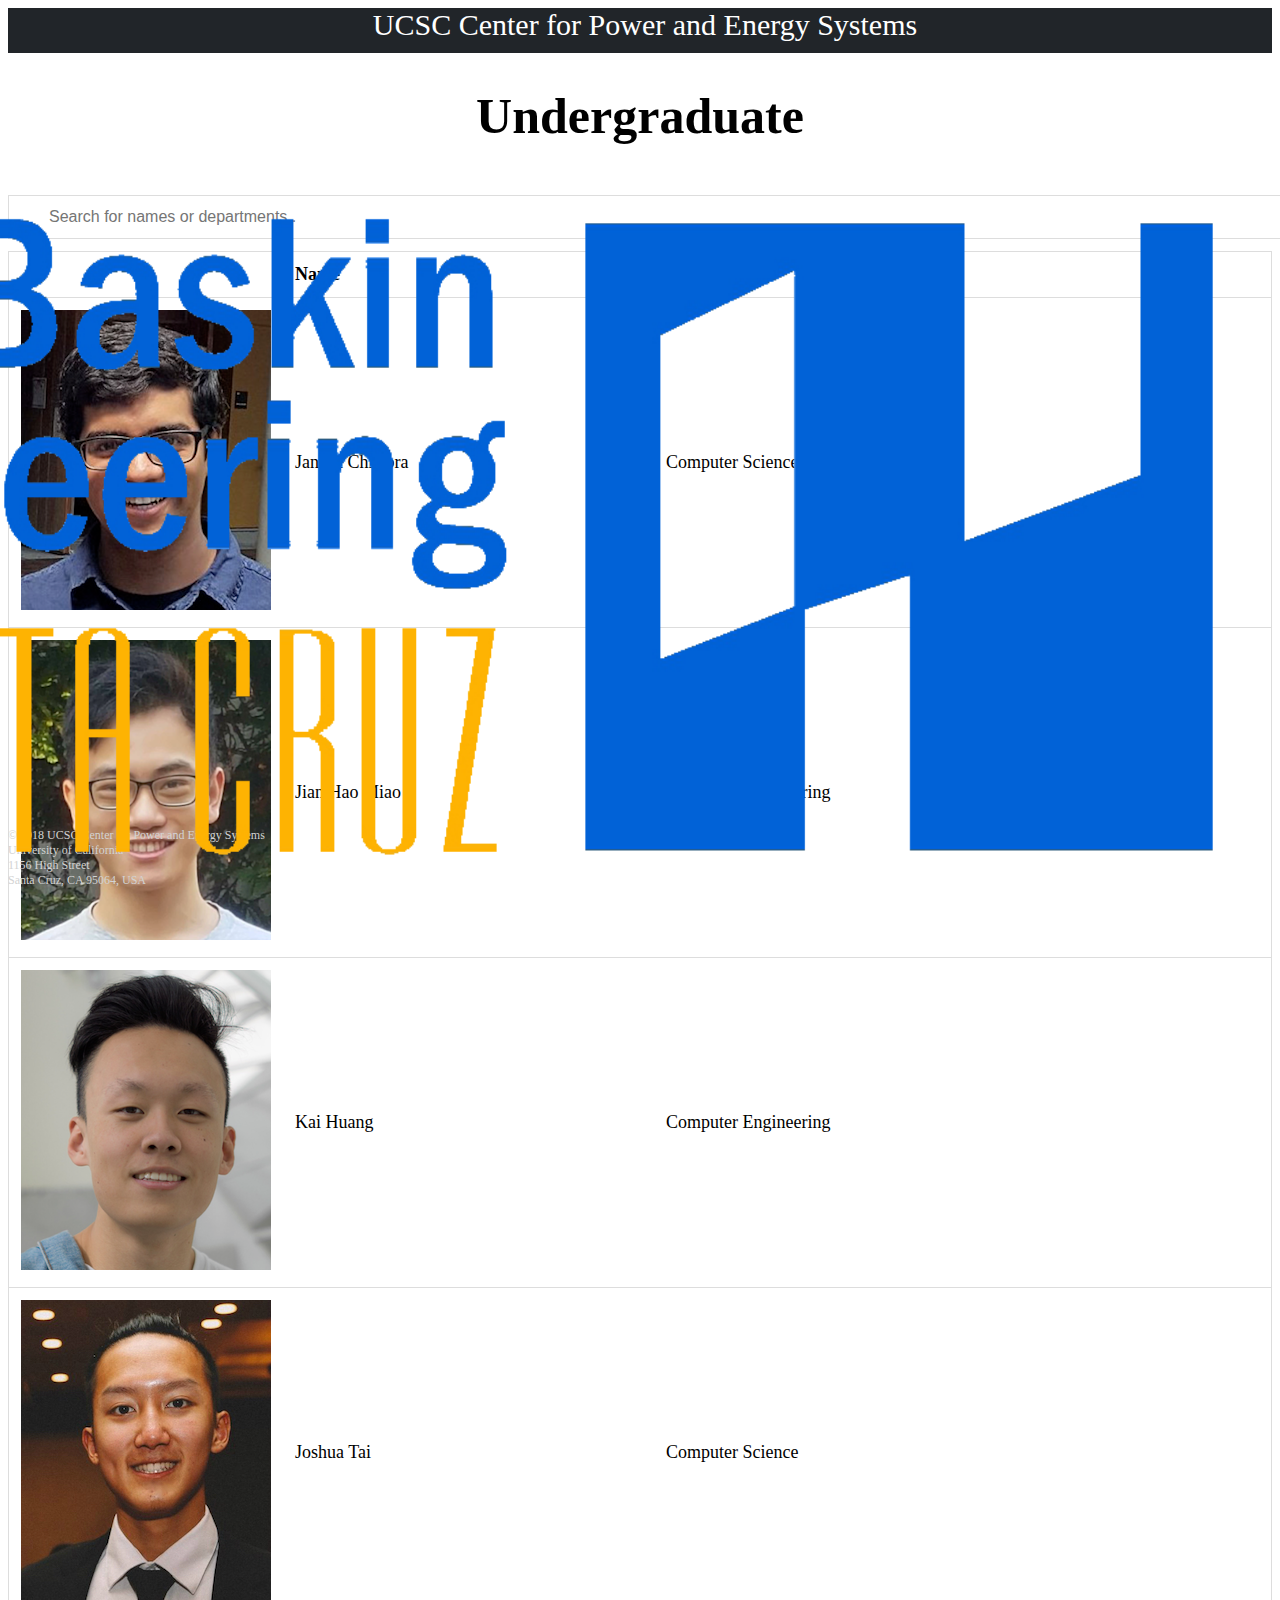
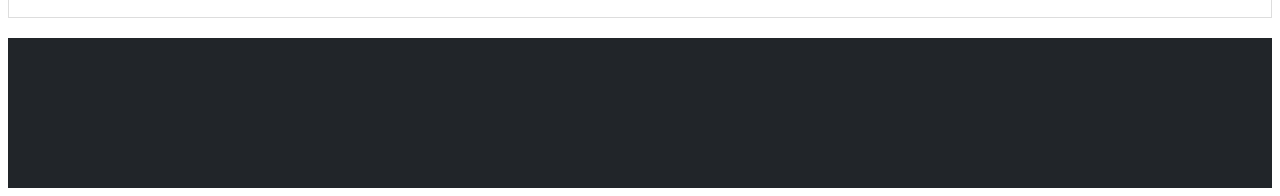
<file: undergraduate.html>
<!DOCTYPE html>
<html lang="en">

<head>
	<meta charset="UTF-8">
	<title>UCSC Center for Power and Energy Systems</title>
	<link rel="stylesheet" href="https://stackpath.bootstrapcdn.com/bootstrap/4.1.3/css/bootstrap.min.css" integrity="sha384-MCw98/SFnGE8fJT3GXwEOngsV7Zt27NXFoaoApmYm81iuXoPkFOJwJ8ERdknLPMO" crossorigin="anonymous">
	<link rel="stylesheet" href="https://use.fontawesome.com/releases/v5.4.1/css/all.css" integrity="sha384-5sAR7xN1Nv6T6+dT2mhtzEpVJvfS3NScPQTrOxhwjIuvcA67KV2R5Jz6kr4abQsz" crossorigin="anonymous">
	<link rel="stylesheet" href="css/style.css">
</head>

<body>

	<!--Navigation Bar (start)-->
	<div id="mySidenav" class="sidenav">
		<a href="javascript:void(0)" class="closebtn" onclick="closeNav()">&times;</a>
		<a href="index.html">Home</a>

		<!--Faculty Dropdown-->
		<button class="dropdown-btn active">Team
			<i class="fa fa-caret-down"></i>
		</button>
		<div class="dropdown-container">
			<a href="faculty.html">Faculty</a>
			<a href="graduate.html">Graduate</a>
			<a class="active" href="undergraduate.html">Undergraduate</a>
		</div>

		<a href="research.html">Research</a>
		<a href="publications.html">Publications</a>
		<a href="about-us.html">About&nbsp;Us</a>
	</div>
	<!--Navigation Bar (end)-->

	<!--Title Bar (start)-->
	<div class="row">
		<div class="col-sm-12 title-bar">
			<i class="fas fa-bars menuIcon" onmouseover="openNav()"></i>
			<p class="title-bar-name">UCSC Center for Power and Energy Systems</p>

		</div>
	</div>
	<!--Title Bar (end)-->

	<div id="main" onmouseover="closeNav()">

		<!--Title (start)-->
		<div class="title">
			<h1>Undergraduate</h1>
		</div>
		<!--Title (end)-->

		<!--Body (start)-->
		<div class="col-md-8 body_content">
			<input type="text" id="search-input" onkeyup="filterTable()" placeholder="Search for names or departments..">

			<table id="staff-table">
				<tr class="table-header">
					<th style="width:20%;"></th>
					<th style="width:30%;">Name</th>
					<th style="width:50%;">
						Academics
<!--
<select style="margin-left:20px;" id="dropdown-input" onchange="dropdownFilter()">
	<option value="ALL">Show All</option>
	<option value="Computer Engineering">Computer Engineering</option>
</select>
-->
					</th>
				</tr>
				<tr>
					<td>
						<img class="faculty-images" src="/images/staff/undergraduate/Janesh.png">
					</td>
					<td>Janesh Chhabra</td>
					<td>Computer Science</td>
				</tr>
				<tr>
					<td>
						<img class="faculty-images" src="/images/staff/undergraduate/Jian.png">
					</td>
					<td>Jian Hao Miao</td>
					<td>Computer Engineering</td>
				</tr>
				<tr>
					<td>
						<img class="faculty-images" src="/images/staff/undergraduate/kai.png">
					</td>
					<td>Kai Huang</td>
					<td>Computer Engineering</td>
				</tr>
				<tr>
					<td>
						<img class="faculty-images" src="/images/staff/undergraduate/josh.jpg">
					</td>
					<td>Joshua Tai</td>
					<td>Computer Science</td>
				</tr>
			</table>
		</div>
		<!--Body (end)-->

		<!--Footer (start)-->
		<div class="row">
			<div class="col-sm-12 bot">
				<div class="col-sm-8 bot">
					<p class="footer-text">
						© 2018 UCSC Center for Power and Energy Systems <br />
						University of California <br />
						1156 High Street <br />
						Santa Cruz, CA 95064, USA
					</p>
					<img class="footer-logo" src="/images/logo/baskin_logo_big.png">
				</div>
			</div>
		</div>
		<!--Footer (end)-->
	</div>
	<script src="js/filterTable.js"></script>
	<script src="js/sideNav.js"></script>
</body>

</html>
</file>
<file: css/style.css>
/* The side navigation menu */

.sidenav {
	height: 100%;
	width: 0;
	position: fixed;
	z-index: 1;
	top: 0;
	left: 0;
	background-color: #111;
	overflow-x: hidden;
	padding-top: 60px;
	transition: 0.3s;
}

/* Style the sidenav links and the dropdown button */
.sidenav a,
.dropdown-btn {
	padding: 6px 8px 6px 16px;
	text-decoration: none;
	font-size: 20px;
	color: #818181;
	display: block;
	border: none;
	background: none;
	width: 100%;
	text-align: left;
	cursor: pointer;
	outline: none;
}

/* On mouse-over */
.sidenav a:hover,
.dropdown-btn:hover {
	color: #f1f1f1;
}

/* Add an active class to the active dropdown button */
.active {
	color: white;
}

.sidenav a.active {
	background-color: dimgrey;
	color: white;
}

.sidenav .closebtn {
	position: absolute;
	top: 0;
	font-size: 36px;
	margin-left: 200px;
}

/* Dropdown container (hidden by default). Optional: add a lighter background color and some left padding to change the design of the dropdown content */
.dropdown-container {
	display: block;
	background-color: #262626;
	/*	padding-left: 8px;*/
}

.dropdown-container a.active {
	padding-right: 6px;
	background-color: dimgrey;
	color: white;
}

/* Optional: Style the caret down icon */
.fa-caret-down {
	float: right;
	padding-right: 15px;
	padding-top: 5px;
}

@media screen and (max-height: 450px) {
	.sidenav {
		padding-top: 15px;
	}

	.sidenav a {
		font-size: 18px;
	}
}

/* margin (top, right, bottom, left) */

.title-bar {
	height: 5vh;
	background-color: #212529;
	color: white;
	font-size: 30px;
}

.menuIcon {
	float: left;
	margin: 10px 0px 0px 10px;
}

.title-bar-name {
	text-align: center;
	margin: 0 auto;
}


/********************** landing page slide show (start) **********************/

.landing-page {
	height: 60vh;
}

.landing-page > figure {
	animation: imageAnimation 30s linear infinite 0s;

	background-size: cover;
	background-position: center;
	height: 100%;
	width: 100%;
	opacity: 0;
	position: absolute;
}

.landing-page > figure:nth-child(1) {
	background-image: url("/images/baskin.jpg");
}

.landing-page > figure:nth-child(2) {
	animation-delay: 6s;
	background-image: url("/images/power-grid.jpg");
}

.landing-page > figure:nth-child(3) {
	animation-delay: 12s;
	background-image: url('/images/renewable_energy.jpg');
}

.landing-page > figure:nth-child(4) {
	animation-delay: 18s;
	background-image: url('/images/power_grid_us.jpg');
}

.landing-page > figure:nth-child(5) {
	animation-delay: 24s;
	background-image: url('/images/machine_learning.jpg');
}

@keyframes imageAnimation {
	0% {
		animation-timing-function: ease-in;
	}

	3% {
		animation-timing-function: ease-out;
		opacity: 1;
	}

	20% {
		opacity: 1;
	}

	25% {
		opacity: 0;
	}
}

/********************** landing page slide show (end) **********************/

.bot {
	height: 150px;
	background-color: #212529;
	margin: 0 auto;
}

.footer-text {
	position: absolute;
	color: lightgrey;
	font-size: 12px;
	float: left;
	bottom: 0;
}

.footer-logo {
	position: absolute;
	height: 80%;
	margin-right: 10px;
	right: 0;
	bottom: 10px;
}

.faculty-images {
	height: 60%;
}

h1 {
	font-size: 50px;
}

li {
	font-family: Georgia, serif;
	font-size: 18px;
}

.bold {
	font-weight: bold;
}

.body_content {
	float: none;
	margin: 0 auto;
	margin-top: 50px;
	margin-bottom: 20px;
}

.title {
	margin-top: 20px;
	text-align: center;
}


/********************** Filter Table Search **********************/

#search-input {
	width: 100%;
	/* Full-width */
	font-size: 16px;
	/* Increase font-size */
	padding: 12px 20px 12px 40px;
	/* Add some padding */
	border: 1px solid #ddd;
	/* Add a grey border */
	margin-bottom: 12px;
	/* Add some space below the input */
}

#staff-table {
	border-collapse: collapse;
	/* Collapse borders */
	width: 100%;
	/* Full-width */
	border: 1px solid #ddd;
	/* Add a grey border */
	font-size: 18px;
	/* Increase font-size */
}

#staff-table th,
#staff-table td {
	text-align: left;
	/* Left-align text */
	padding: 12px;
	/* Add padding */
}

#staff-table tr {
	/* Add a bottom border to all table rows */
	border-bottom: 1px solid #ddd;
}

#staff-table tr.header,
#staff-table tr:hover {
	/* Add a grey background color to the table header and on hover */
	background-color: #f1f1f1;
}
</file>
